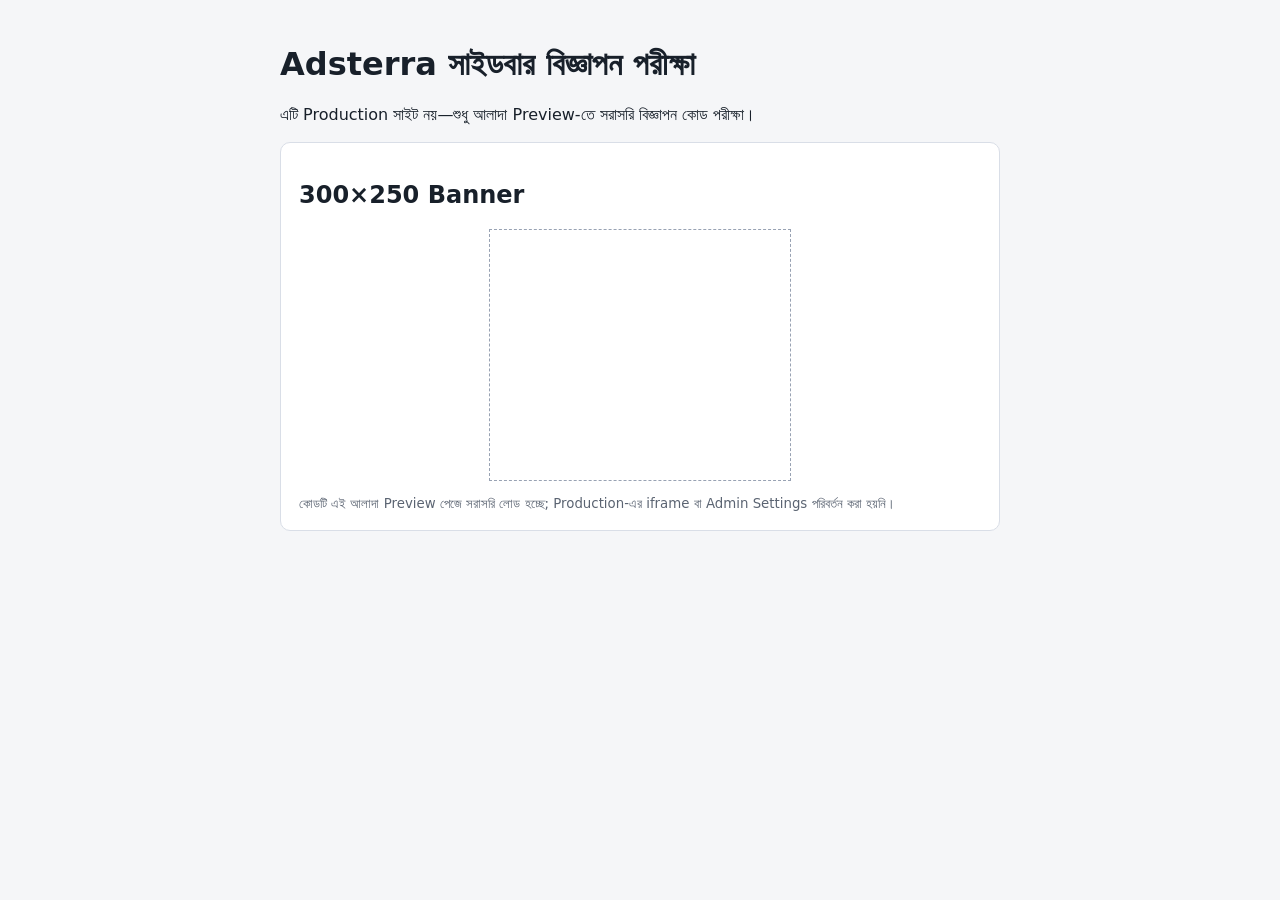
<file: adsterra-sidebar-test.html>
<!doctype html>
<html lang="bn">
<head>
<meta charset="utf-8">
<meta name="viewport" content="width=device-width,initial-scale=1">
<title>Adsterra Sidebar Isolated Test</title>
<style>
body{font-family:system-ui,sans-serif;margin:0;padding:24px;background:#f5f6f8;color:#18202a}
main{max-width:720px;margin:auto}
section{background:#fff;border:1px solid #d9dee7;border-radius:10px;padding:18px;margin:18px 0}
.ad-slot{width:300px;min-height:250px;max-width:100%;margin:12px auto;border:1px dashed #98a2b3;display:flex;align-items:center;justify-content:center;overflow:hidden}
small{color:#5b6472}
</style>
</head>
<body>
<main>
<h1>Adsterra সাইডবার বিজ্ঞাপন পরীক্ষা</h1>
<p>এটি Production সাইট নয়—শুধু আলাদা Preview-তে সরাসরি বিজ্ঞাপন কোড পরীক্ষা।</p>
<section>
<h2>300×250 Banner</h2>
<div class="ad-slot">
<script>
  atOptions = {
    'key' : '1c47d2f3a23a03c5cc28edf430654d12',
    'format' : 'iframe',
    'height' : 250,
    'width' : 300,
    'params' : {}
  };
</script>
<script src="https://bauval.org/22/1c47d2f3a23a03c5cc28edf430654d12"></script>
</div>
<small>কোডটি এই আলাদা Preview পেজে সরাসরি লোড হচ্ছে; Production-এর iframe বা Admin Settings পরিবর্তন করা হয়নি।</small>
</section>
</main>
</body>
</html>
</file>
